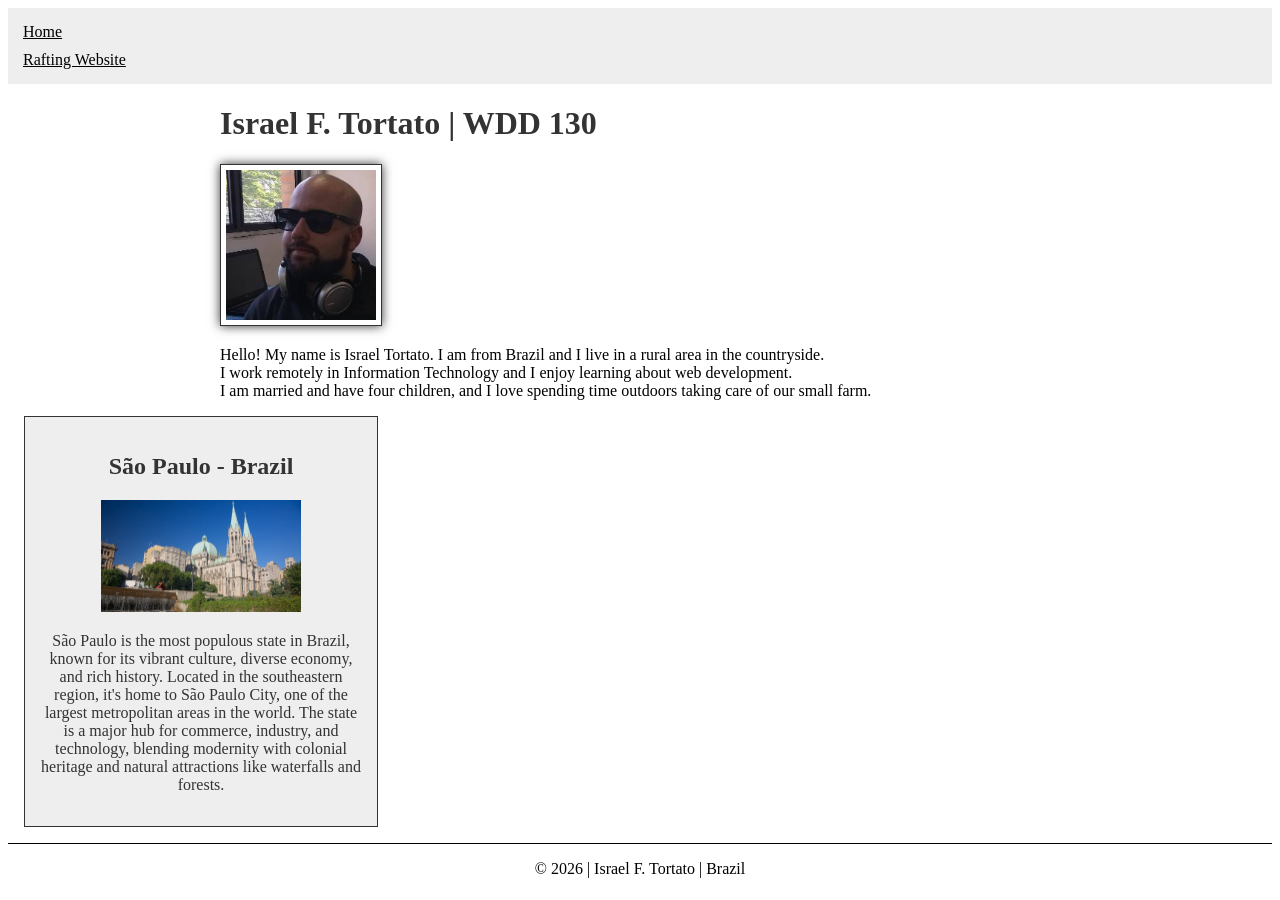
<file: index.html>
<!DOCTYPE html>
<html lang="en">

<head>
    <meta charset="UTF-8">
    <meta name="viewport" content="width=device-width, initial-scale=1.0">
    <meta name="description" content="This page is for Israel F. Tortato on BYU WDD 130 Course.">
    <meta name="author" content="Israel F. Tortato">
    <title>Israel F. Tortato | WDD 130</title>
    <link rel="stylesheet" href="styles/styles.css">
</head>

<body>

    <header>
        <nav>
            <a href="#">Home</a>
            <a href="wwr/">Rafting Website</a>
        </nav>
    </header>

    <main>
        <h1>Israel F. Tortato | WDD 130</h1>
        <img src="images/profile.jpg" alt="Photo of Israel Tortato">
        <p>
            Hello! My name is Israel Tortato. I am from Brazil and I live in a rural area in the
            countryside.<br>
            I work remotely in Information Technology and I enjoy learning about web
            development.<br>
            I am married and have four children, and I love spending time outdoors taking care of
            our small farm.
        </p>
    </main>

    <aside>
        <h2>São Paulo - Brazil</h2>
        <img src="images/sao-paulo-cathedral.webp" alt="Sao Paulo Cathedral">
        <p>
            São Paulo is the most populous state in Brazil, known for its vibrant culture, diverse
            economy, and rich history. Located in the southeastern region, it's home to São Paulo
            City, one of the largest metropolitan areas in the world. The state is a major hub for
            commerce, industry, and technology, blending modernity with colonial heritage and
            natural attractions like waterfalls and forests.
        </p>
    </aside>

    <footer>
        <p>&copy; 2026 | Israel F. Tortato | Brazil</p>
    </footer>

</body>

</html>
</file>
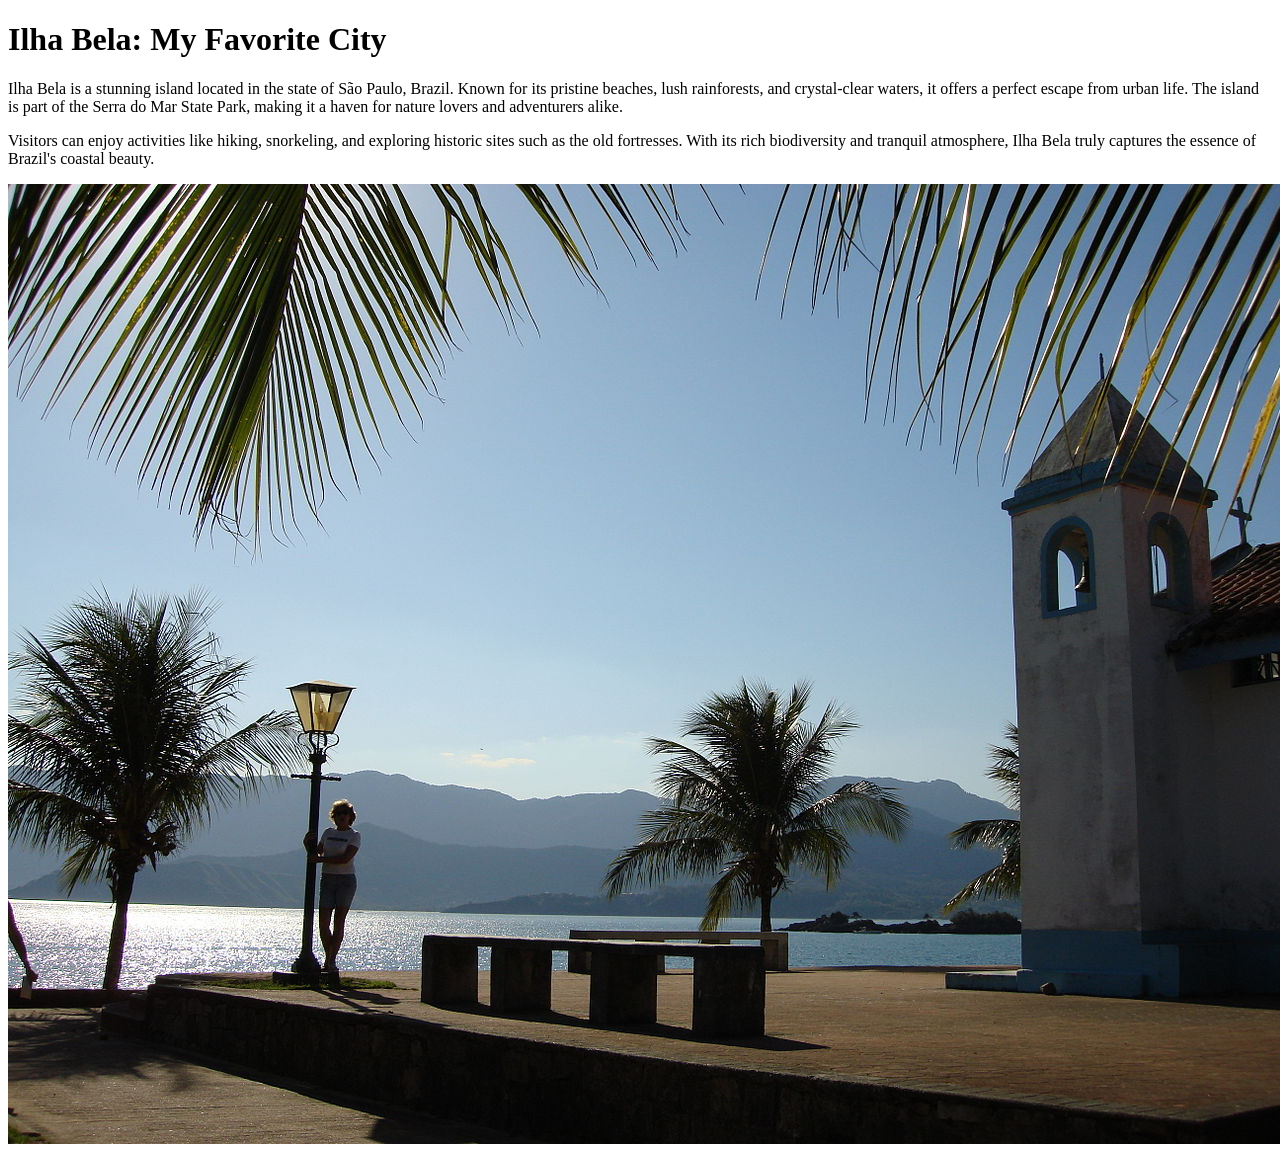
<file: week01/favorite-city.html>
<!DOCTYPE html>
<html lang="en">

<head>
    <meta charset="UTF-8">
    <meta name="viewport" content="width=device-width, initial-scale=1.0">
    <title>My Favorite City</title>
</head>

<body>
    <h1>Ilha Bela: My Favorite City</h1>
    <p>Ilha Bela is a stunning island located in the state of São Paulo, Brazil. Known for its
        pristine beaches, lush
        rainforests, and crystal-clear waters, it offers a perfect escape from urban life. The
        island is part of the Serra
        do Mar State Park, making it a haven for nature lovers and adventurers alike.</p>
    <p>Visitors can enjoy activities like hiking, snorkeling, and exploring historic sites such as
        the old fortresses.
        With its rich biodiversity and tranquil atmosphere, Ilha Bela truly captures the essence of
        Brazil's coastal
        beauty.</p>
    <img src="images/1280px-Ilha_Bela_032.jpg"
      alt="A beautiful view of Ilha Bela beach and coastline">


</body>

</html>
</file>
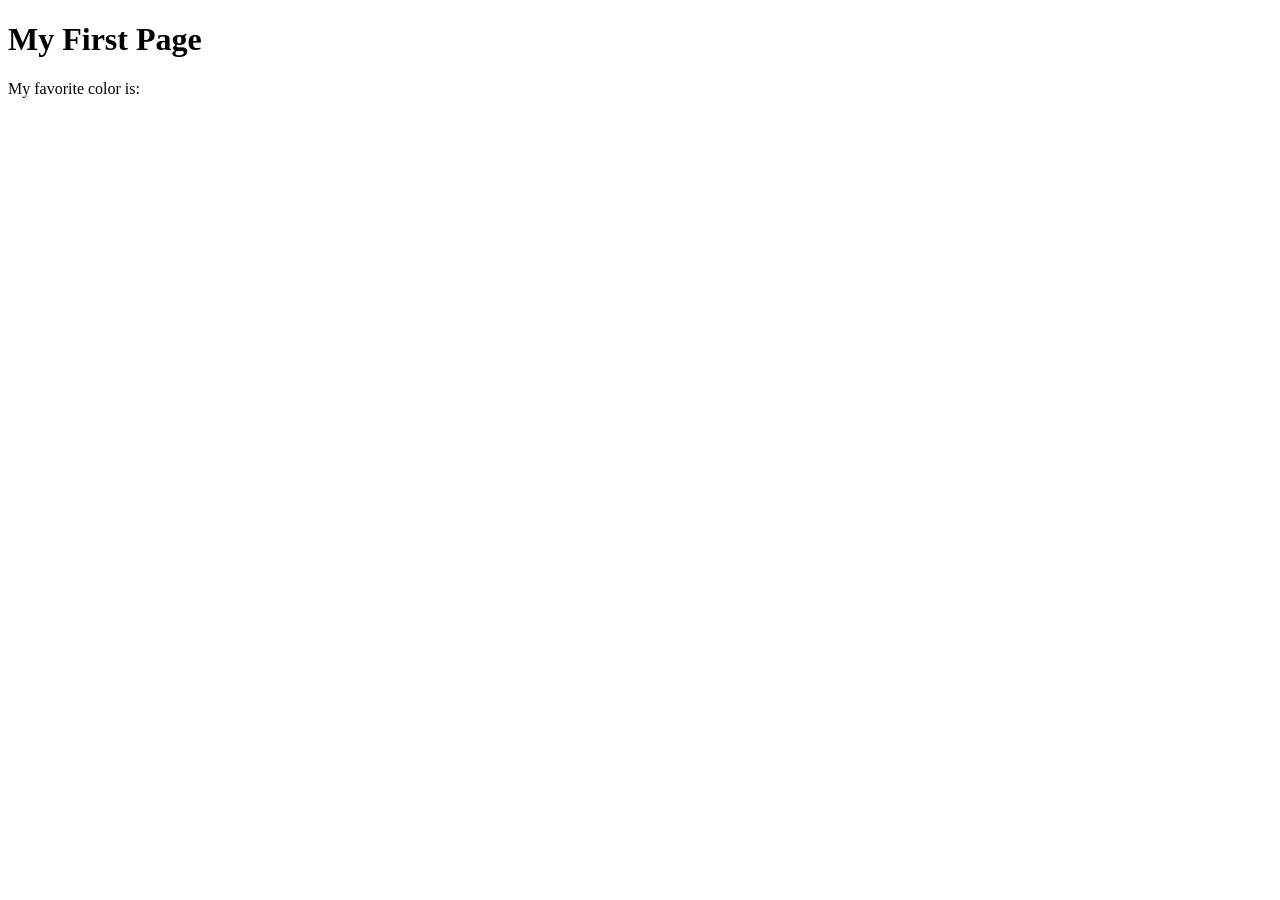
<file: week01/first-page.html>
<!DOCTYPE html>
<html lang="en">
<head>
    <meta charset="UTF-8">
    <meta name="viewport" content="width=device-width, initial-scale=1.0">
    <title>My First Page</title>
</head>
<body>
    <h1>My First Page</h1>
    <p>My favorite color is: </p>
</body>
</html>
</file>
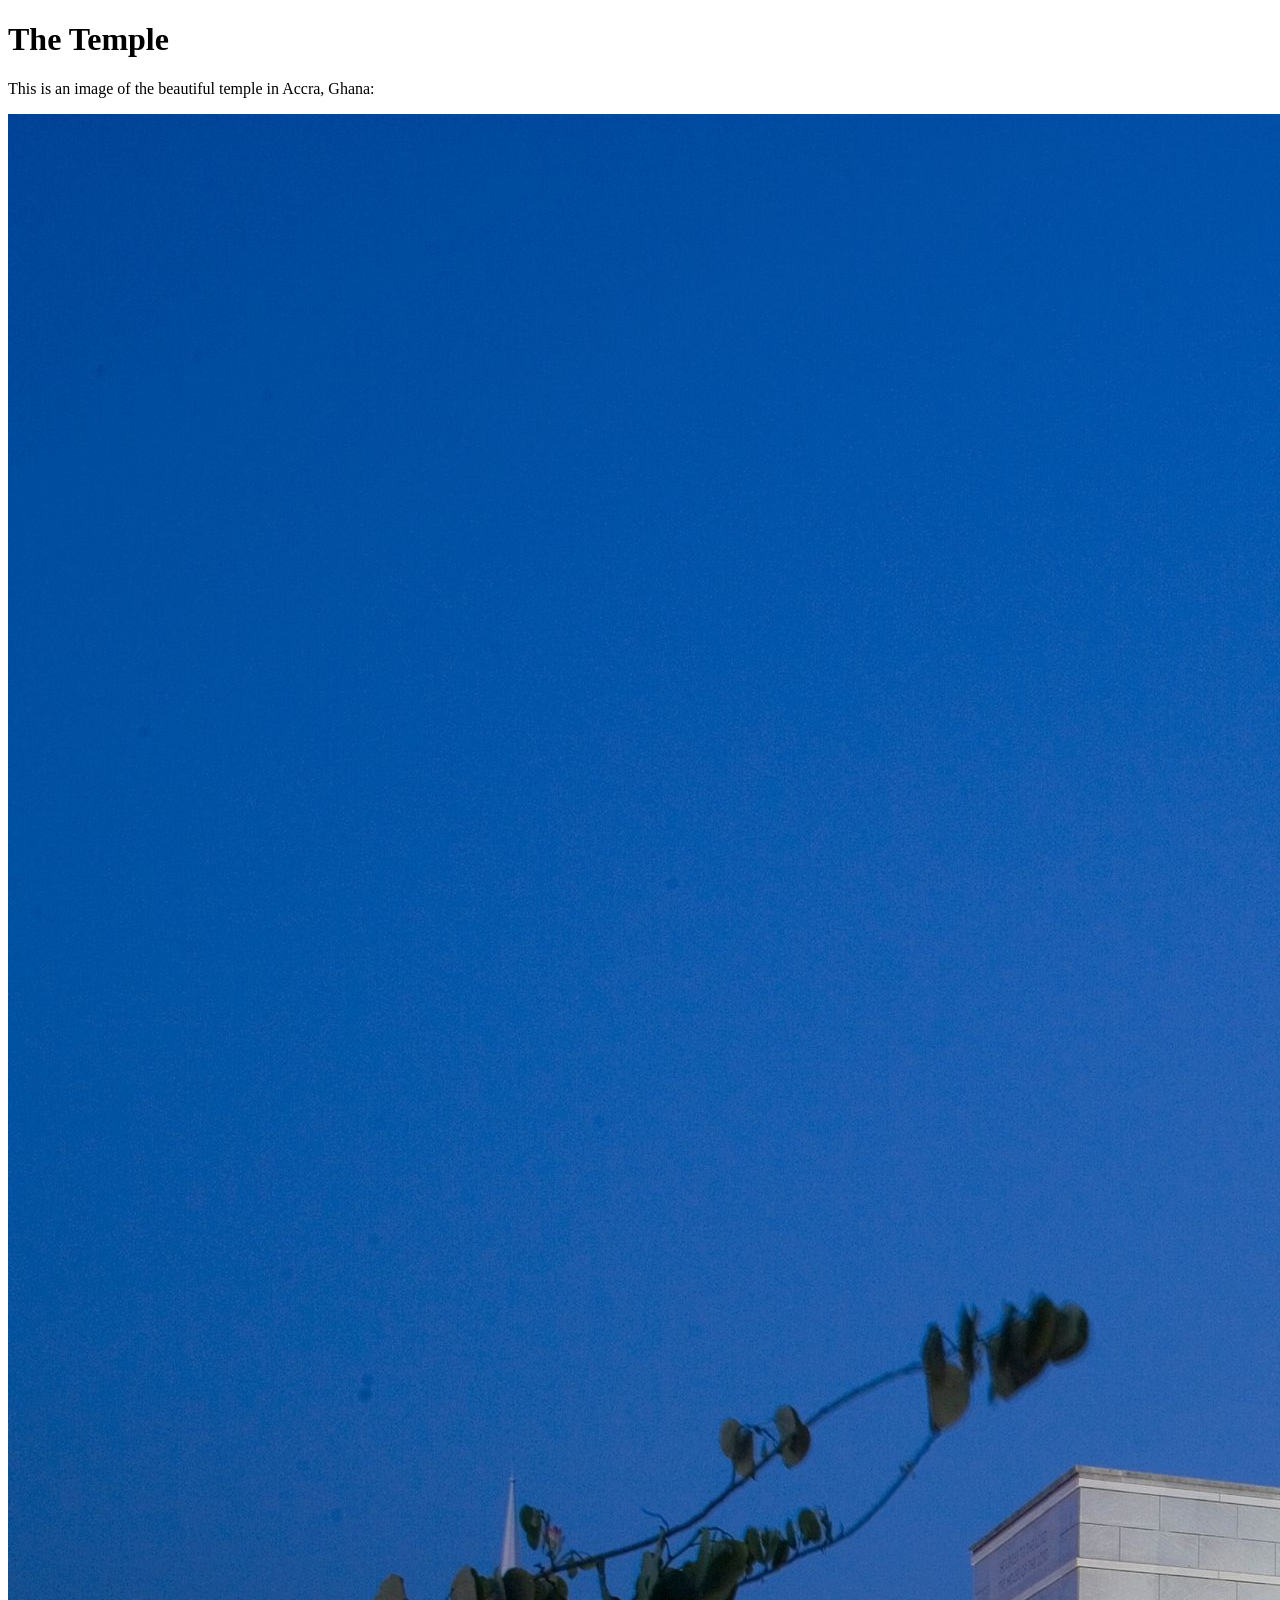
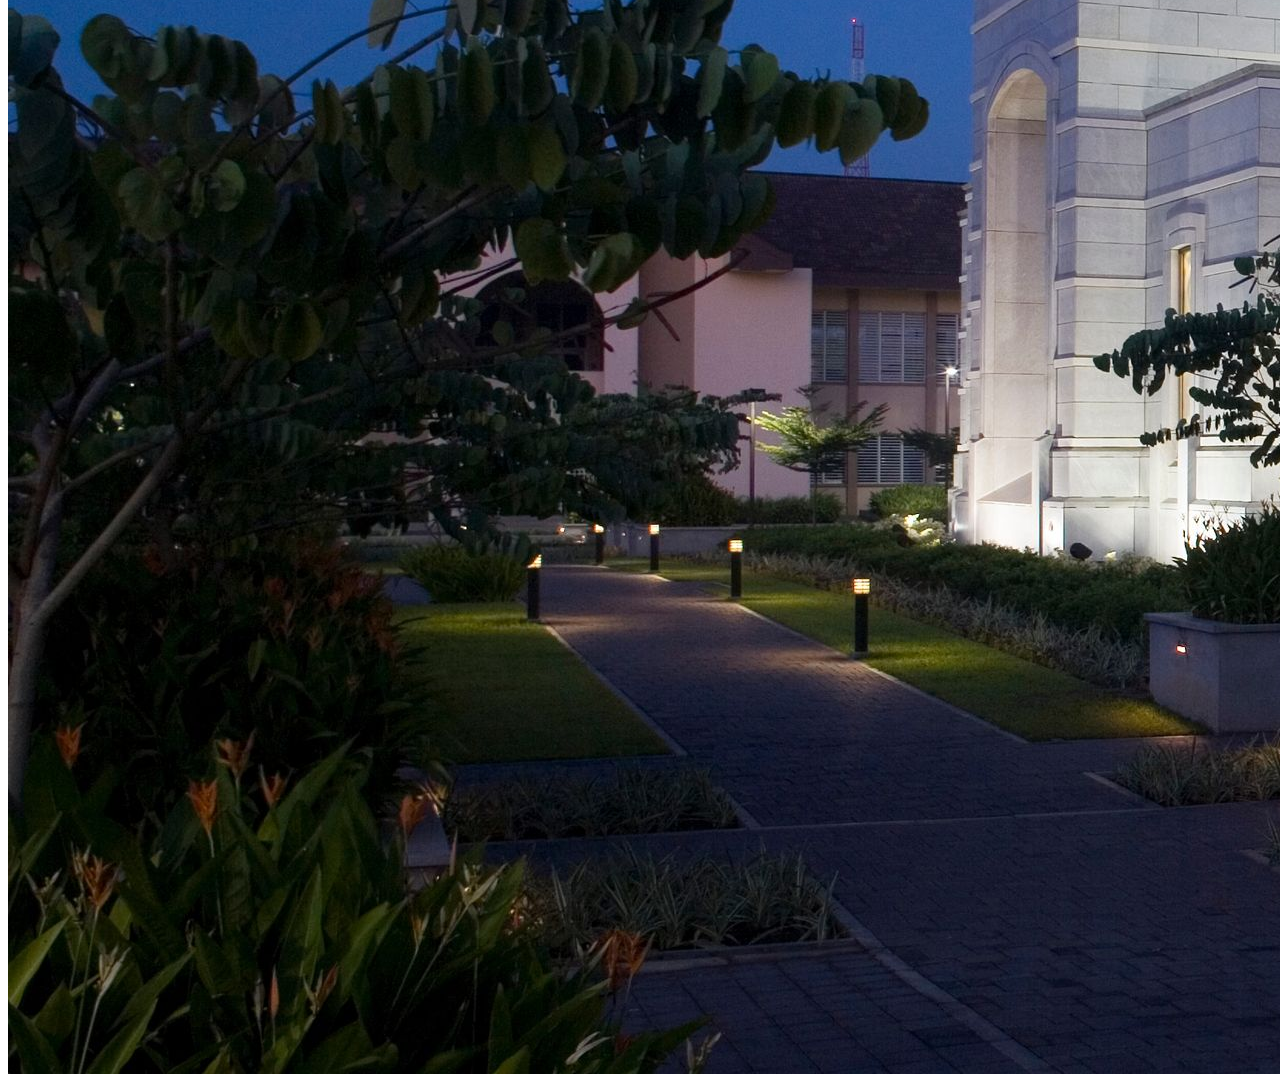
<file: week01/images.html>
<!DOCTYPE html>
<html lang="en">
<head>
    <meta charset="UTF-8">
    <meta name="viewport" content="width=device-width, initial-scale=1.0">
    <title>Temple Image</title>
</head>
<body>
    <h1>The Temple</h1>
    <p>This is an image of the beautiful temple in Accra, Ghana:</p>
    <img src="images/temple-large.jpeg" alt="The Accra Ghana Temple">
    
</body>
</html>
</file>
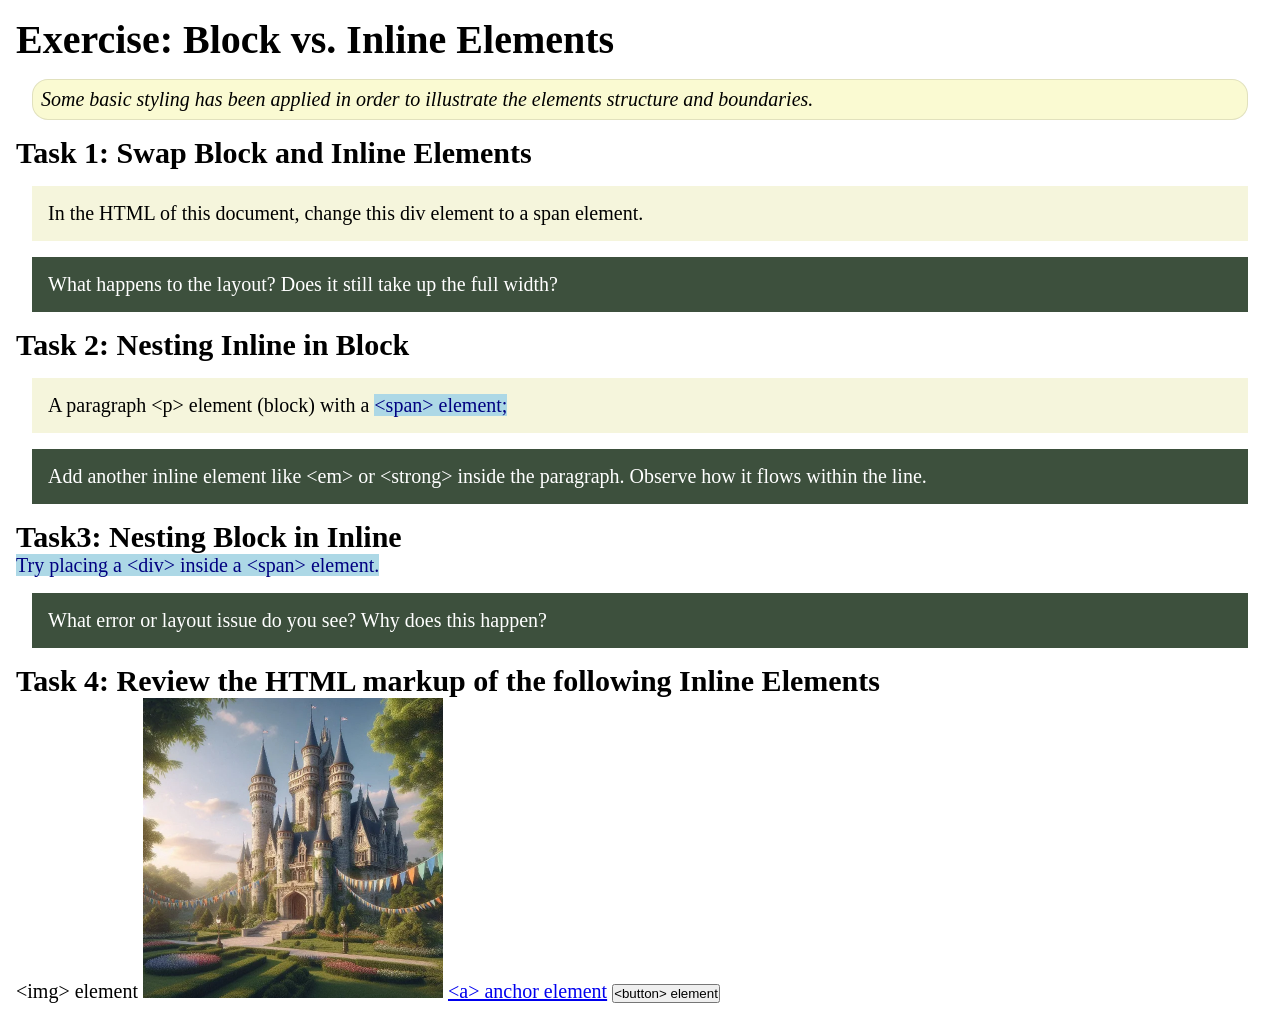
<file: week02/block-vs-inline.html>
<!DOCTYPE html>
<html lang="en">

<head>
    <meta charset="UTF-8">
    <meta name="viewport" content="width=device-width, initial-scale=1.0">
    <title>Exercise: Block vs. Inline Elements</title>
    <link rel="stylesheet" href="styles/block-vs-inline.css">
</head>

<body>
    <main>
        <h1>Exercise: Block vs. Inline Elements</h1>
        <p class="note">Some basic styling has been applied in order to illustrate the elements structure and
            boundaries.</p>

        <h2>Task 1: Swap Block and Inline Elements</h2>
        <div>In the HTML of this document, change this div element to a span element.</div>

        <p class="question">What happens to the layout? Does it still take up the full width?</p>

        <h2>Task 2: Nesting Inline in Block</h2>
        <p>A paragraph &lt;p&gt; element (block) with a <span>&lt;span&gt; element;</span></p>
        <p class="question">Add another inline element like &lt;em&gt; or &lt;strong&gt; inside the paragraph. Observe
            how it flows within the line.</p>

        <h2>Task3: Nesting Block in Inline</h2>
        <span>Try placing a &lt;div&gt; inside a &lt;span&gt; element.</span>
            <p class="question">What error or layout issue do you see? Why does this happen?</p>


            <h2>Task 4: Review the HTML markup of the following Inline Elements</h2>
        &lt;img&gt; element
        <img src="images/castle.webp" alt="placeholder image (images are inline)" width="300" height="300">
        <a href="https://churchofjesuschrist.org">&lt;a&gt; anchor element</a>
        <button type="button">&lt;button&gt; element</button>
    </main>
</body>

</html>
</file>
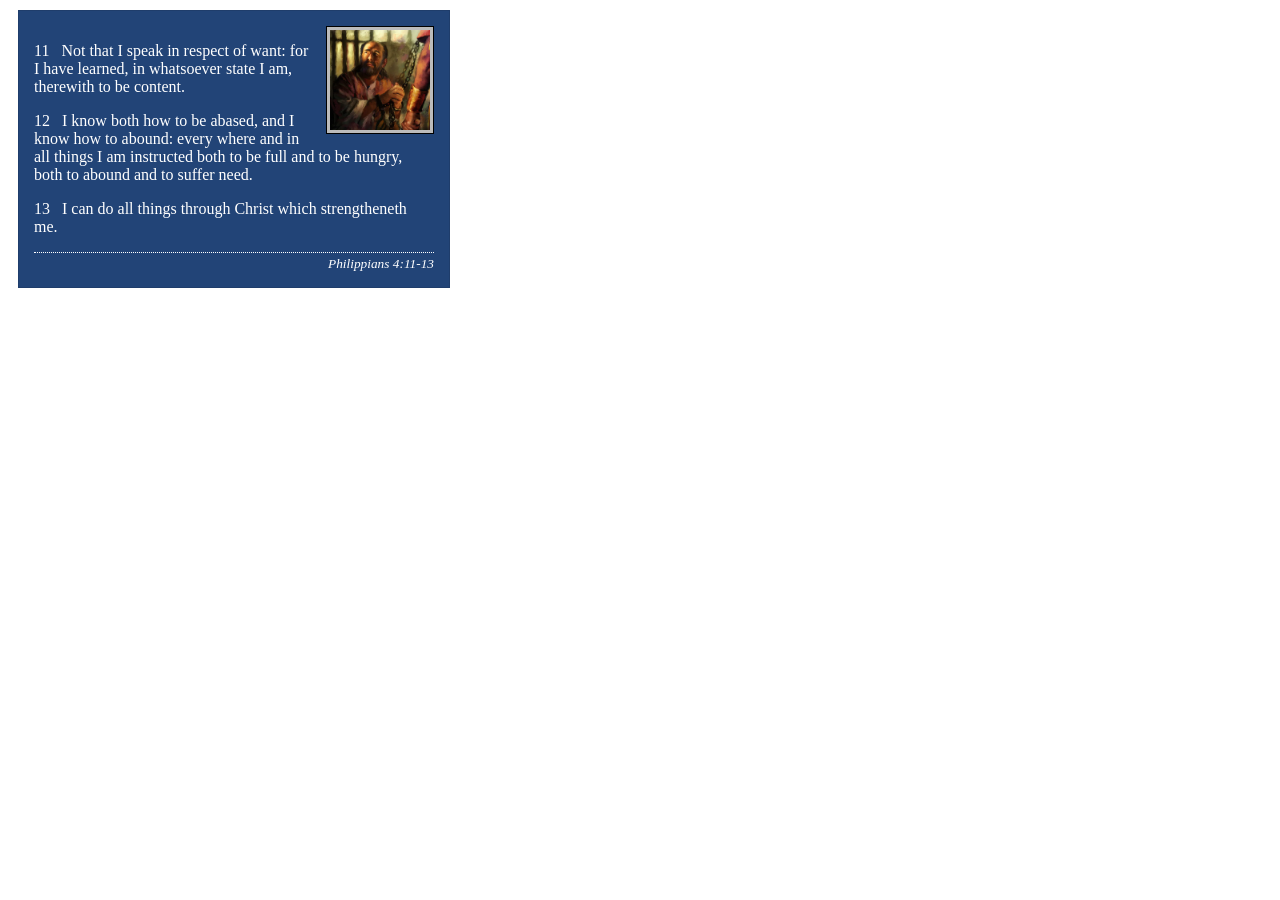
<file: week02/box-model-solution.html>
<!DOCTYPE html>
<html lang="en">
<head>
    <meta charset="UTF-8">
    <meta name="viewport" content="width=device-width, initial-scale=1.0">
    <title>Box Model Activity</title>
    <link rel="stylesheet" href="styles/box-model-solution.css">
</head>
<body>
    <main>
        <div class="callout">
            <img src="images/apostle-paul-imprisoned.webp" alt="Paul the Apostle - Imprisoned in Rome" width="200" height="200">
            <blockquote>
                <p>11 &nbsp; Not that I speak in respect of want: for I have learned, in whatsoever state I am, therewith to be content.</p>
                <p>12 &nbsp; I know both how to be abased, and I know how to abound: every where and in all things I am instructed both to be full and to be hungry, both to abound and to suffer need.</p>
                <p>13 &nbsp; I can do all things through Christ which strengtheneth me.</p>
            </blockquote>
            <cite>Philippians 4:11-13</cite>
        </div>
    </main>
</body>
</html>
</file>
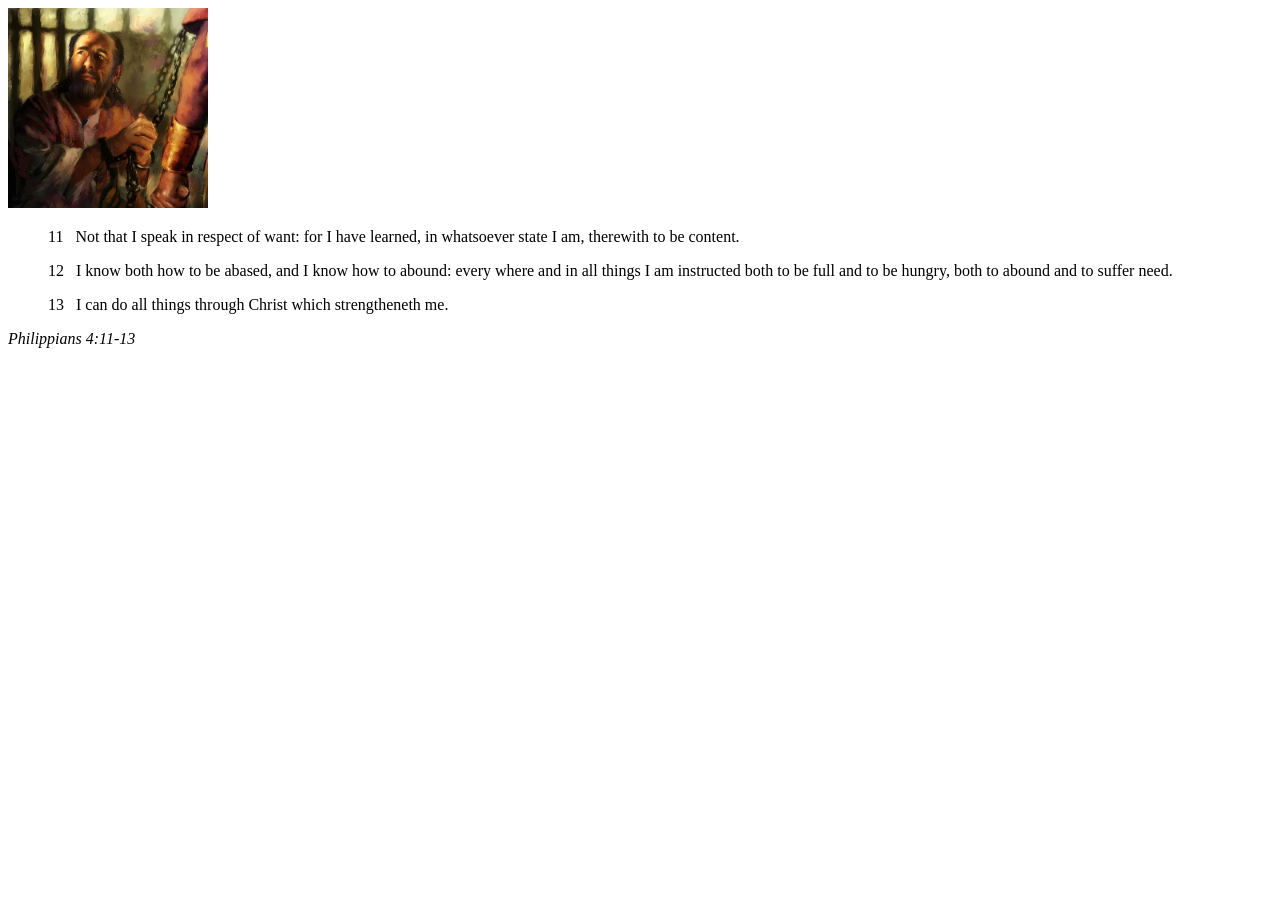
<file: week02/box-model.html>
<!DOCTYPE html>
<html lang="en">
<head>
    <meta charset="UTF-8">
    <meta name="viewport" content="width=device-width, initial-scale=1.0">
    <title>Box Model Activity</title>
</head>
<body>
    <main>
        <div class="callout">
            <img src="images/apostle-paul-imprisoned.webp" alt="Paul the Apostle - Imprisoned in Rome" width="200" height="200">
            <blockquote>
                <p>11 &nbsp; Not that I speak in respect of want: for I have learned, in whatsoever state I am, therewith to be content.</p>
                <p>12 &nbsp; I know both how to be abased, and I know how to abound: every where and in all things I am instructed both to be full and to be hungry, both to abound and to suffer need.</p>
                <p>13 &nbsp; I can do all things through Christ which strengtheneth me.</p>
            </blockquote>
            <cite>Philippians 4:11-13</cite>
        </div>
    </main>
</body>
</html>
</file>
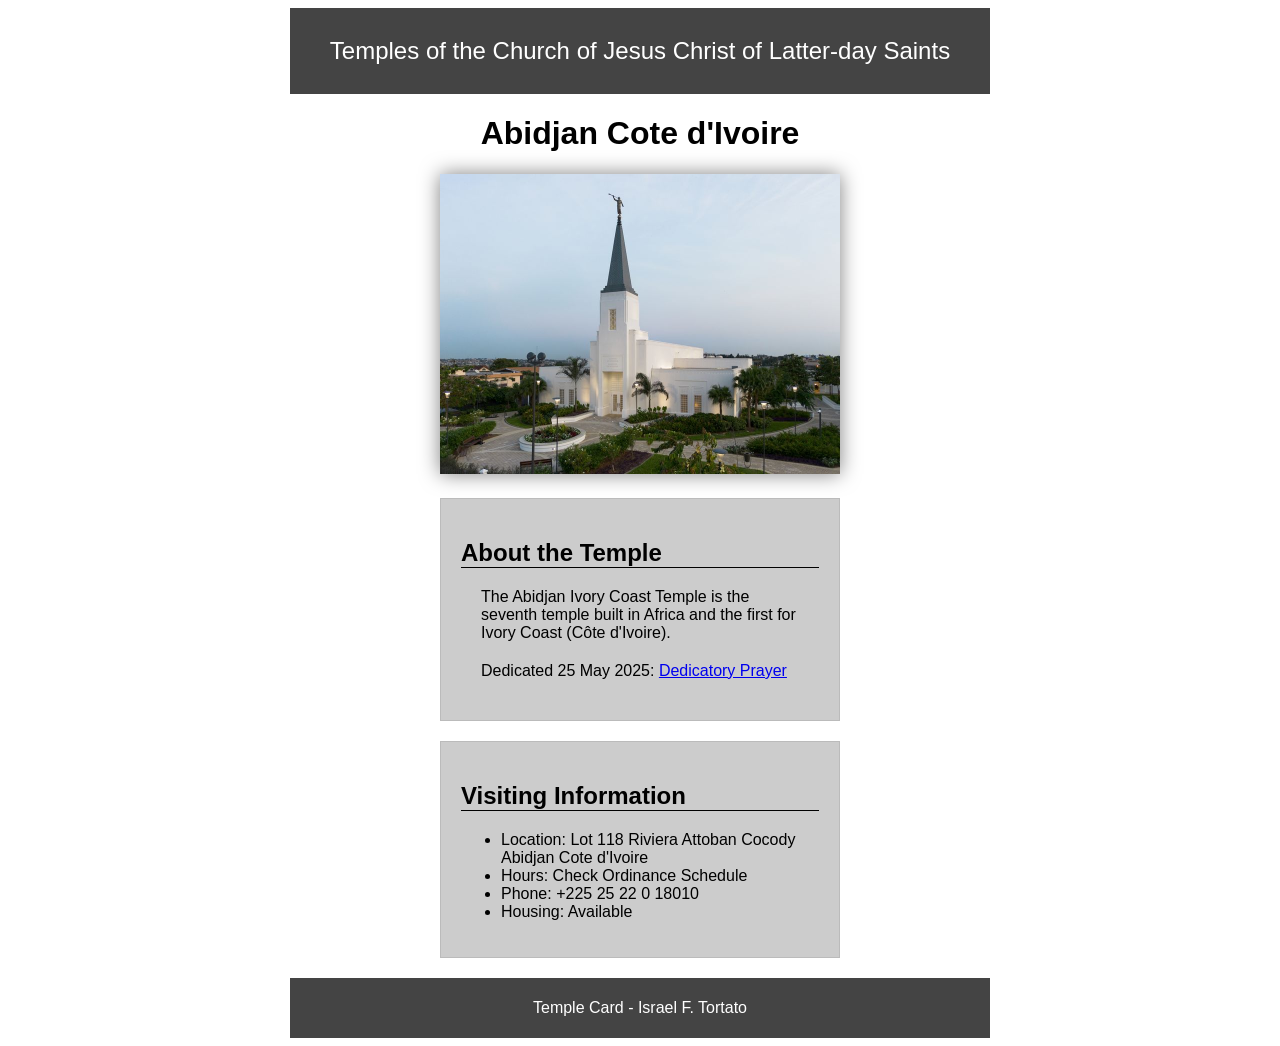
<file: week02/temple.html>
<!DOCTYPE html>
<html lang="en">

<head>
    <meta charset="UTF-8">
    <meta name="viewport" content="width=device-width, initial-scale=1.0">
    <title>Temple Card - Abidjan Cote d'Ivoire</title>
    <link rel="stylesheet" href="styles/temple.css">
</head>

<body>
    <header>
        <p>Temples of the Church of Jesus Christ of Latter-day Saints</p>
    </header>
    <main>
        <h1>Abidjan Cote d'Ivoire</h1>
        <picture>
            <img src="images/abidjan-ivory-coast.jpeg" alt="Abidjan Cote d'Ivoire Temple">
        </picture>
        <section>
            <h2>About the Temple</h2>
            <p>The Abidjan Ivory Coast Temple is the seventh temple built in Africa and the first
                for Ivory Coast (Côte
                d'Ivoire).</p>
            <p>Dedicated 25 May 2025: <a
                  href="https://www.churchofjesuschrist.org/temples/dedicatory-prayer/abidjan-ivory-coast-temple/2025-05-25?lang=eng"
                  target="_blank" rel="noopener noreferrer">Dedicatory Prayer</a></p>
        </section>
        <section>
            <h2>Visiting Information</h2>
            <ul>
                <li>Location: Lot 118 Riviera Attoban Cocody Abidjan Cote d'Ivoire</li>
                <li>Hours: Check Ordinance Schedule</li>
                <li>Phone: +225 25 22 0 18010</li>
                <li>Housing: Available</li>
            </ul>
        </section>
    </main>
    <footer>
        <p>Temple Card - Israel F. Tortato</p>
    </footer>
</body>

</html>
</file>
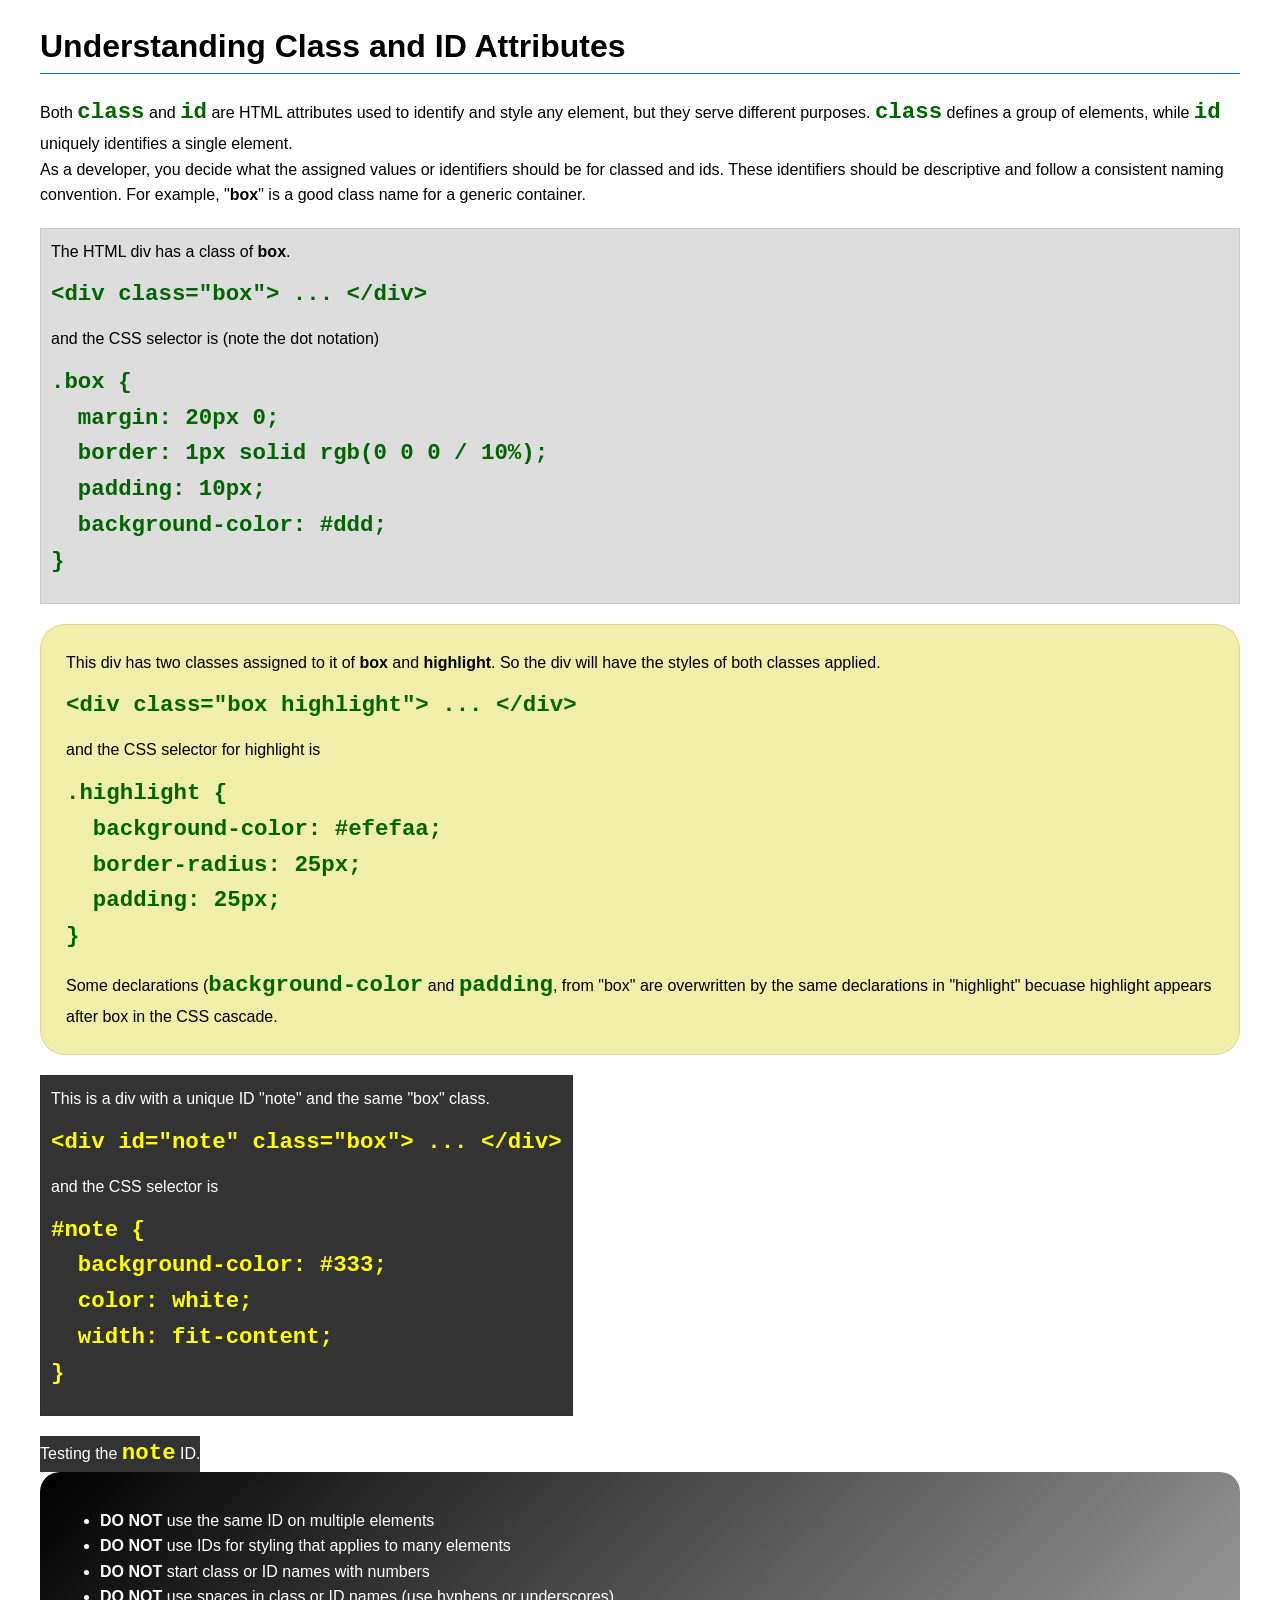
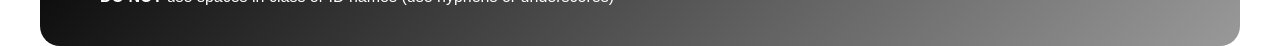
<file: week03/class-and-id.html>
<!DOCTYPE html>
<html lang="en">

<head>
    <meta charset="UTF-8">
    <meta name="viewport" content="width=device-width, initial-scale=1.0">
    <title>Class vs ID Attributes</title>
    <link rel="stylesheet" href="styles/class-and-id.css">
</head>

<body>
    <h1>Understanding Class and ID Attributes</h1>
    <p>Both <code>class</code> and <code>id</code> are HTML attributes used to identify and style any element, but they
        serve different purposes. <code>class</code> defines a group of elements, while <code>id</code> uniquely
        identifies a single element.</p>
    <p>As a developer, you decide what the assigned values or identifiers should be for classed and ids. These
        identifiers should be
        descriptive and follow a consistent naming convention. For example, "<strong>box</strong>" is a good class name
        for a generic container.</p>
    <div class="box">
        <p>The HTML div has a class of <strong>box</strong>.</p>
        <pre><code class="html">&lt;div class="box"&gt; ... &lt;/div&gt;</code></pre>
        and the CSS selector is (note the dot notation)
        <pre><code class="css">.box {
  margin: 20px 0;
  border: 1px solid rgb(0 0 0 / 10%);
  padding: 10px;
  background-color: #ddd; 
}</code></pre>
    </div>

    <div class="box highlight">
        <p>This div has two classes assigned to it of <strong>box</strong> and <strong>highlight</strong>. So the div
            will have the styles of both classes applied.</p>
        <pre><code class="html">&lt;div class="box highlight"&gt; ... &lt;/div&gt;</code></pre>
        and the CSS selector for highlight is
        <pre><code class="css">.highlight {
  background-color: #efefaa;
  border-radius: 25px;
  padding: 25px;
}</code></pre>
<p>Some declarations (<code>background-color</code> and <code>padding</code>, from "box" are overwritten by the same declarations in "highlight" becuase highlight appears after box in the CSS cascade.</p>
    </div>

    <div id="note" class="box">
        <p>This is a div with a unique ID "note" and the same "box" class.</p>
        <pre><code class="html">&lt;div id="note" class="box"&gt; ... &lt;/div&gt;</code></pre>
        and the CSS selector is
        <pre><code class="css">#note {
  background-color: #333;
  color: white;
  width: fit-content;
}</code></pre>
    </div>

    <div id="note">
        <p>Testing the <code>note</code> ID.</p>
    </div>

    <section id="best-practice">
        <ul>
            <li><strong>DO NOT</strong> use the same ID on multiple elements</li>
            <li><strong>DO NOT</strong> use IDs for styling that applies to many elements</li>
            <li><strong>DO NOT</strong> start class or ID names with numbers</li>
            <li><strong>DO NOT</strong> use spaces in class or ID names (use hyphens or underscores)</li>
        </ul>
    </section>




</body>

</html>
</file>
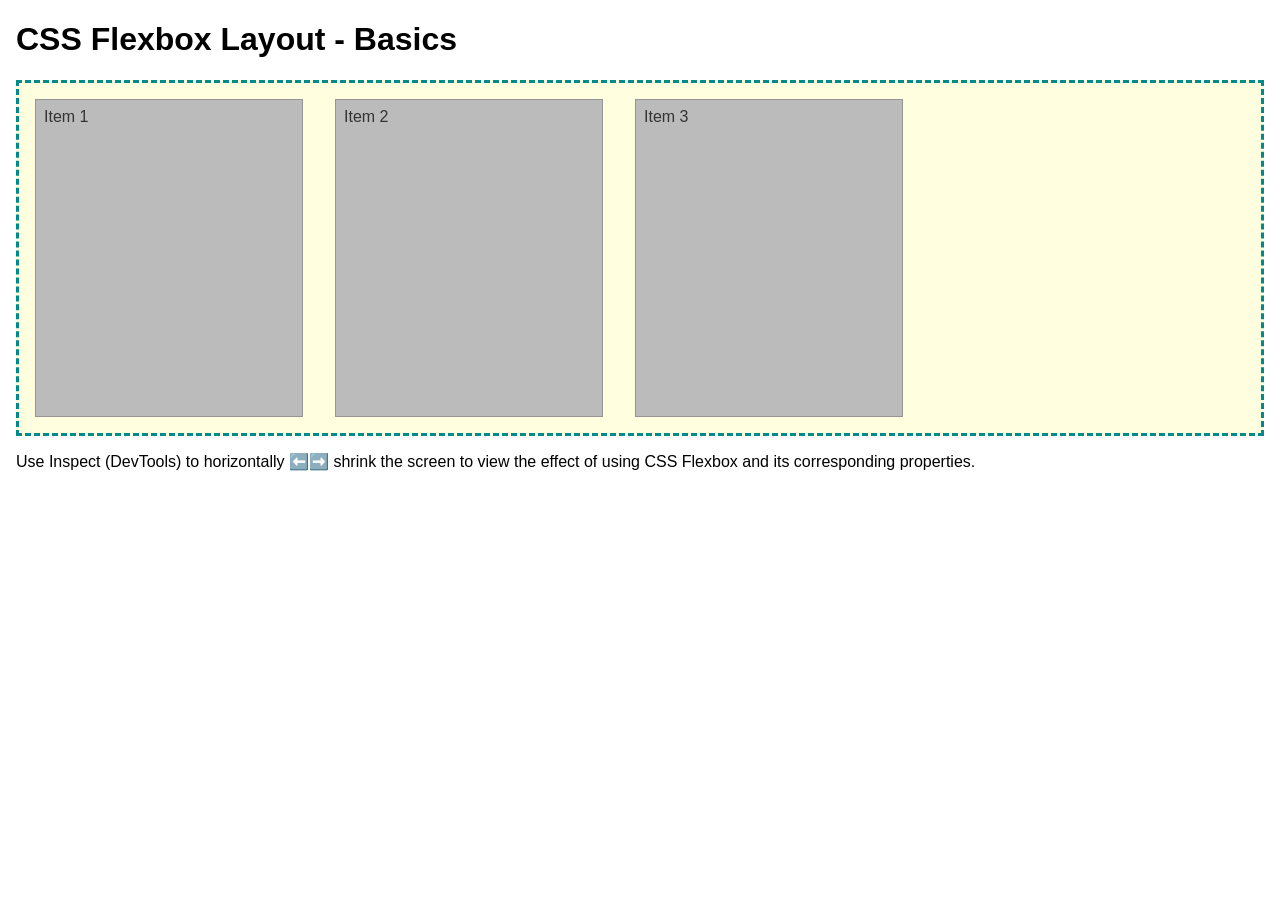
<file: week04/flexbox-layout.html>
<!DOCTYPE html>
<html lang="en">
<head>
    <meta charset="UTF-8">
    <meta name="viewport" content="width=device-width, initial-scale=1.0">
    <title>CSS Flexbox Layout - Basics</title>
    <link rel="stylesheet" href="styles/flexbox.css">
</head>
<body>
    <main>
        <h1>CSS Flexbox Layout - Basics</h1>
        <div class="flex-container">
            <div class="flex-item item1">Item 1</div>
            <div class="flex-item item2">Item 2</div>
            <div class="flex-item item3">Item 3</div>
        </div>
        <p>Use Inspect (DevTools) to horizontally ⬅️➡️ shrink the screen to view the effect of using CSS Flexbox and its corresponding properties.</p>
    </main>
</body>
</html>
</file>
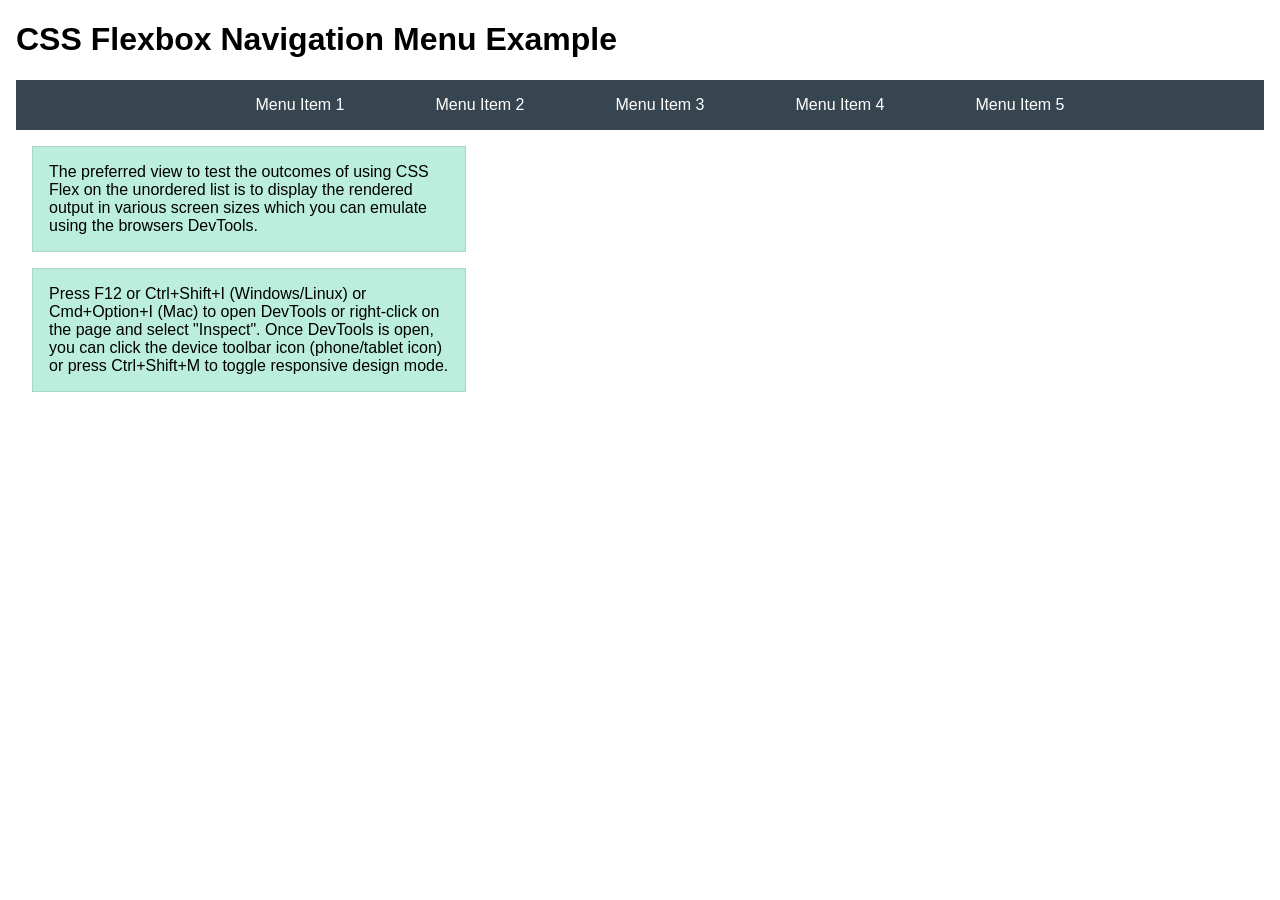
<file: week04/flexbox-menu.html>
<!DOCTYPE html>
<html lang="en">
<head>
    <meta charset="UTF-8">
    <meta name="viewport" content="width=device-width, initial-scale=1.0">
    <title>CSS Flexbox - Navigation Menu</title>
    <link rel="stylesheet" href="styles/flexbox-menu.css">
</head>
<body>
    <main>
        <h1>CSS Flexbox Navigation Menu Example</h1>
        <nav>
            <ul>
                <li><a href="#">Menu Item 1</a></li>
                <li><a href="#">Menu Item 2</a></li>
                <li><a href="#">Menu Item 3</a></li>
                <li><a href="#">Menu Item 4</a></li>
                <li><a href="#">Menu Item 5</a></li>
            </ul>
        </nav>
        <p>The preferred view to test the outcomes of using CSS Flex on the unordered list is to display the rendered output in various screen sizes which you can emulate using the browsers DevTools.</p>

        <p>Press F12 or Ctrl+Shift+I (Windows/Linux) or Cmd+Option+I (Mac) to open DevTools or right-click on the page and select "Inspect". Once DevTools is open, you can click the device toolbar icon (phone/tablet icon) or press Ctrl+Shift+M to toggle responsive design mode.</p>

                      
        
    </main>
</body>
</html>
</file>
<file: styles/styles.css>
nav {
    background-color: #eee;
    padding: 10px;
}

nav a {
    color: #000;
    padding: 5px;
    display: block;
}

h1 {
    color: #333;
}

main {
    max-width: 840px;
    margin: 0 auto;
}

main img {
    width: 150px;
    height: auto;
    border: 1px solid #333;
    padding: 5px;
    box-shadow: 0px 0px 10px rgba(0, 0, 0, 0.8);
}

aside {
    width: 20rem;
    margin: 1rem;
    border: 1px solid #333;
    padding: 1rem;
    background-color: #eee;
    color: #333;
    text-align: center;
}

aside img {
    width: 200px;
    height: auto;
}

p {
    padding: 0;
}

footer {
    margin-top: 15px;
    border-top: 1px solid #000;
    text-align: center;
}
</file>
<file: week02/styles/block-vs-inline.css>
* {
    margin: 0;
    padding: 0;
}

body {
    font-size: 20px;
    margin: 1rem;
}

p,
div {
    background-color: beige;
    margin: 1rem;
    padding: 1rem;
}

span {
    color: navy;
    background-color: lightblue;
}

code {
    margin: 0;
    padding: 0;
    color: green;
    font-size: 1.2rem;
}

.note {
    font-style: italic;
    background-color: lightgoldenrodyellow;
    border-radius: 1rem;
    border: 1px solid rgb(0 0 0 / 10%);
    margin: 1rem;
    padding: .5rem;
}

.question {
    background-color: #3d503d;
    color: #fff;
}
</file>
<file: week02/styles/box-model-solution.css>
.callout {
    max-width: 400px;
    margin: 10px;
    border: 1px solid rgba(0, 0, 0, .1);
    padding: 15px;
    background-color: #247;
    color: #fff;
}

.callout img {
    float: right;
    margin: 0 0 10px 15px;
    border: 1px solid #000;
    padding: 3px;
    background-color: #bbb;
    width: 100px;
    height: auto;

}

blockquote {
    margin: 0;
}

cite {
    display: block;
    border-top: 1px dotted #fff;
    padding-top: 3px;
    text-align: right;
    font-size: smaller;
}
</file>
<file: week02/styles/temple.css>
body {
    font-family: Arial, Helvetica, sans-serif;
}

header {
    font-size: 24px;
}

header,
footer {
    text-align: center;
    width: 700px;
    margin: 0 auto;
    color: white;
    background-color: #444;
    padding: 5px 0;
}

main {
    width: 400px;
    margin: 0 auto;

    h1 {
        text-align: center;
    }

    img {
        max-width: 400px;
        filter: drop-shadow(0px 0px 10px rgba(0, 0, 0, 0.5))
    }

    section {
        padding: 20px;
        background-color: #ccc;
        border: 1px solid #bbb;
        margin: 20px 0;

        h2 {
            border-bottom: 1px solid #000;
        }

        p {
            margin: 0 20px 20px;
        }
    }
}
</file>
<file: week03/styles/class-and-id.css>
body {
    font-family: Arial, sans-serif;
    line-height: 1.6;
    margin: 0;
    padding: 0 40px;
}

h1 {
    border-bottom: 1px solid rgb(0 110 182);
    padding-bottom: 0;
}



p {
    margin: 0;
}

code {
    color: darkgreen;
    font-weight: 700;
    font-size: 1.4rem;
}

/* Class examples - can be reused */

.box {
    margin: 20px 0;
    border: 1px solid rgb(0 0 0 / 10%);
    padding: 10px;
    background-color: #ddd; /* this is shorthand for #dddddd */
}

.highlight {
    background-color: #efefaa;
    border-radius: 25px;
    padding: 25px;
}

/* ID examples - should be unique */

#note {
    background-color: #333;
    color: white;
    width: fit-content;
}

#note code {
    color: yellow;
}

#best-practice {
    background: linear-gradient(135deg, #000 0%, #999 100%);
    color: white;
    border-radius: 20px;
    padding: 20px
}
</file>
<file: week04/styles/flexbox.css>
body {
    font-family: Helvetica, Arial, sans-serif;
    margin: 1rem;
}

.flex-container {
    border: 3px dashed darkcyan;
    background-color: lightyellow;
    display: flex;
    flex-wrap: wrap;
}

.flex-item {
    width: 250px;
    margin: 1rem;
    border: 1px solid rgb(0 0 0 / 20%);
    padding: 0.5rem;
    background-color: #bbb;
    color: #333;
}

.item1 {
    min-height: 100px;
}

.item2 {
    min-height: 200px;
}

.item3 {
    min-height: 300px;
}
</file>
<file: week04/styles/flexbox-menu.css>
body {
    font-family: Helvetica, Arial, sans-serif;
    margin: 1rem;
}

nav {
    background-color: #36454f;
}

nav ul {
    list-style-type: none;
    display: flex;
    flex-wrap: wrap;
    max-width: 900px;
    margin: 0 auto;
    justify-content: space-around;
    align-items: center;
}

nav a {
    display: block;
    color: #fff;
    text-align: center;
    padding: 1rem;
    text-decoration: none;
}

p {
    margin: 1rem;
    border: 1px solid rgb(0 0 0 / 10%);
    padding: 1rem;
    background-color: #bed;
    max-width: 400px;
}

#devtools-btn {
    background-color: #36454f;
    color: white;
    border: none;
    padding: 12px 24px;
    margin: 1rem;
    font-size: 16px;
    font-family: Helvetica, Arial, sans-serif;
    border-radius: 4px;
    cursor: pointer;
    transition: background-color 0.3s ease;
}

#devtools-btn:hover {
    background-color: #4a5a6a;
}

#devtools-btn:active {
    background-color: #2a3a4a;
}
</file>
